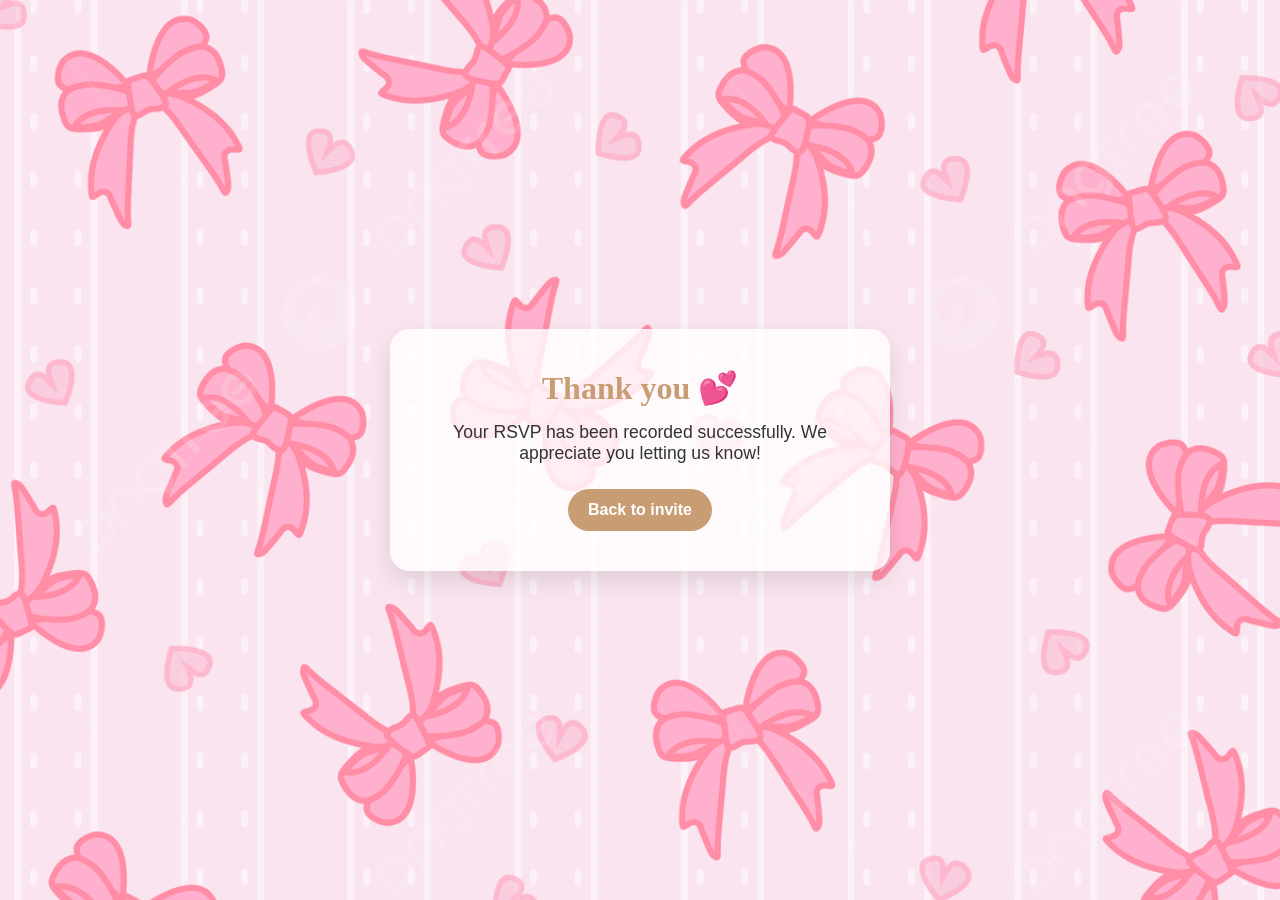
<file: thankyou.html>
<!DOCTYPE html>
<html lang="en">
<head>
    <meta charset="UTF-8">
    <meta name="viewport" content="width=device-width, initial-scale=1.0">
    <title>Thank You</title>

    <link rel="stylesheet" href="./css/style.css">

    <style>
        body {
            font-family: 'Poppins', sans-serif;
            background: #fbc8da;
            display: flex;
            justify-content: center;
            align-items: center;
            height: 100vh;
            text-align: center;
            padding: 20px;
        }

        .thankyou-card {
            background: rgba(255,255,255,0.8);
            padding: 40px;
            border-radius: 20px;
            box-shadow: 0 10px 25px rgba(0,0,0,0.1);
            max-width: 500px;
        }

        h1 {
            font-family: 'Playfair Display', serif;
            margin-bottom: 15px;
            color: #c99d74;
        }

        p {
            font-size: 1.1rem;
            color: #333;
            margin-bottom: 25px;
        }

        a {
            display: inline-block;
            padding: 12px 20px;
            background: #c99d74;
            color: white;
            text-decoration: none;
            border-radius: 30px;
            font-weight: 600;
        }

        a:hover {
            background: #b6895e;
        }
    </style>
</head>

<body>

    <div class="thankyou-card">
        <h1>Thank you 💕</h1>
        <p>Your RSVP has been recorded successfully. We appreciate you letting us know!</p>

        <a href="index.html">Back to invite</a>
    </div>

</body>
</html>
</file>
<file: css/style.css>
*{
    margin:0;
    padding:0;
    box-sizing:border-box;
}

body{
    font-family:'Poppins',sans-serif;
    /* background:#fbc8da; */
    color:#333;
}

/* body{
    background-image: url("../images/background.jpg");
    background-size: cover;
    background-position: center;
    background-repeat: no-repeat;
} */

 html, body {
    overflow-x: hidden;
    
}

body::before {
    content: "";
    position: fixed;
    top: 0;
    left: 0;
    right: 0;
    bottom: 0;

    background-image: url("../images/background.jpg");
    background-size: cover;
    background-position: center;
    background-repeat: no-repeat;

    z-index: -1;

    transform: translateZ(0);
    will-change: transform;
}

.container{
    display:flex;
    height:100vh;
}

/* LEFT */

.event-section{
    width:70%;
    overflow-y:auto;
    padding:60px;
}

.hero-image{
    width: 100%;
    height: 350px;
    overflow: hidden;
    border-radius: 20px;
    margin-bottom:20px;
}

.hero-image img{
    width: 100%;
    height: 100%;
    object-fit: cover;
    border-radius: 20px;
}

.event-content h1{
    font-size:3rem;
    margin-bottom:10px;
    margin-top:20px;
    font-family: 'Playfair Display', serif;
    text-align:center;
}


.welcome-text{
    font-size:1.3rem;
    line-height:1.8;
    margin-bottom:40px;
    font-family: "Cause", cursive;
    text-align:center;
}

/* .event-card{
    background: rgba(255, 255, 255, 0.75);
    padding: 25px;
    border-radius: 16px;
    margin-bottom: 20px;
    box-shadow: 0 8px 18px rgba(0,0,0,.05);
    backdrop-filter: blur(6px);
} */

.scan-image{
    width: fit-content;
    margin: 40px auto;
    padding: 15px;
    background: white;
    border-radius: 12px;
    box-shadow: 0 10px 25px rgba(0,0,0,0.15);
    transform: rotate(-2deg);
}

.scan-image img{
    width: 400px;
    display: block;
    border-radius: 8px;
}

.scan-caption{
    margin-top: 12px;
    text-align: center;
    font-style: italic;
    color: #666;
}

.event-card{
    background: rgba(251, 200, 218, 0.6);
    padding: 25px;
    border-radius: 16px;
    margin-bottom: 20px;
    box-shadow: 0 8px 18px rgba(0,0,0,0.05);
}

.event-card{
    border: 1px solid rgba(255, 255, 255, 0.4);
}

.event-card h3{
    margin-bottom:10px;
    
}

.event-card p{
    font-size:1.1rem;
}

/* RIGHT */

.rsvp-section{
    width:30%;
    background:#fbc8da;
    display:flex;
    justify-content:center;
    align-items:center;
    padding:30px;
    box-shadow:-8px 0 20px rgba(0,0,0,.05);
}

.rsvp-card{
    width:100%;
}

.bowgif img{
    width: 300px;
    height: auto;
    display: block;
    margin: 0 auto 15px auto;
    margin-top: -35px;
}

.rsvp-card h2{
    font-size:2rem;
    margin-bottom:10px;
    margin-top:-50px;
    font-family: 'Playfair Display', serif;
}

.rsvp-card p{
    margin-bottom:20px;
    color:#666;
    font-family: "Cause", cursive;
}

.input-group{
    margin-bottom:20px;
}

.input-group label{
    display:block;
    margin-bottom:8px;
    font-weight:500;
    font-family: "Cause", cursive;
}

.input-group input{
    width:100%;
    padding:14px;
    border:1px solid #ddd;
    border-radius:10px;
    font-size:1rem;
}

.radio-group{
    margin:30px 0;
}

.radio-group>label{
    display:block;
    margin-bottom:15px;
    font-weight:500;
    font-family: "Cause", cursive;
}

.radio-option{
    display:flex;
    align-items:center;
    gap:10px;
    margin-bottom:15px;
    
    
}

input[type="radio"] {
    accent-color: #c99d74;
}

button{
    width:100%;
    padding:16px;
    border:none;
    border-radius:12px;
    background:#c99d74;
    color:white;
    font-size:1rem;
    cursor:pointer;
    transition:.3s;
}

button:hover{
    background:#b6895e;
}

/* Chrome, Edge, Safari */
/* ::-webkit-scrollbar {
    width: 10px;
}

::-webkit-scrollbar-track {
    background: #ffffff;
    border-radius: 10px;
}

::-webkit-scrollbar-thumb {
    background: #c99d74;
    border-radius: 10px;
}

::-webkit-scrollbar-thumb:hover {
    background: #b6895e;
} */

::-webkit-scrollbar {
    width: 8px;
}

::-webkit-scrollbar-track {
    background: #fff;
}

::-webkit-scrollbar-thumb {
    background: #c99d74;
    border-radius: 100px;
    border: 2px solid #fff;
}

/* Mobile responsiveness */

/* .floating-rsvp{
    position:fixed;
    bottom:20px;
    right:20px;

    background:#c99d74;
    color:white;

    padding:10px 18px;
    border-radius:50px;

    text-decoration:none;

    font-weight:600;

    box-shadow:0 10px 25px rgba(0,0,0,.2);

    z-index:999;
}


.floating-rsvp{
    display:none;
} */

.floating-rsvp {
    position: fixed;
    bottom: 20px;
    right: 20px;

    background: #c99d74;
    color: white;
    padding: 8px 10px;
    border-radius: 50px;
    text-decoration: none;
    font-weight: 600;
    box-shadow: 0 10px 25px rgba(0,0,0,.2);
    z-index: 999;

    opacity: 0;
    transform: translateY(20px);
    pointer-events: none;
    transition: all 0.3s ease;
}

/* when it becomes visible */
.floating-rsvp.show {
    opacity: 1;
    transform: translateY(0);
    pointer-events: auto;
}

/* optional: when you're in RSVP section */
.floating-rsvp.hide {
    opacity: 0;
    pointer-events: none;
}



html{
    scroll-behavior:smooth;
}

@media(max-width:900px){

    /* body{
        background-size: 400px;
        background-repeat: repeat;
        background-position: top left;
    } */

    body::before {
        background-size: 500px;
        background-repeat: repeat;
        background-position: top left;
    }

.container{
    flex-direction:column;
    height:auto;
}

.event-section{
    width:100%;
    padding:25px;
}

.rsvp-section{
    width:100%;
    padding:40px 25px;
}

.hero-image{
    height:220px;
    margin-bottom:40px;
}

.scan-image img{
    width:100%;
    max-width:320px;
    height:auto;
}

.event-content h1{
    font-size:2.2rem;
}


.welcome-text{
    font-size:1rem;
}

.bowgif img{
    width: 180px;
}

 .floating-rsvp{
        display:block;
       
    }

}
</file>
